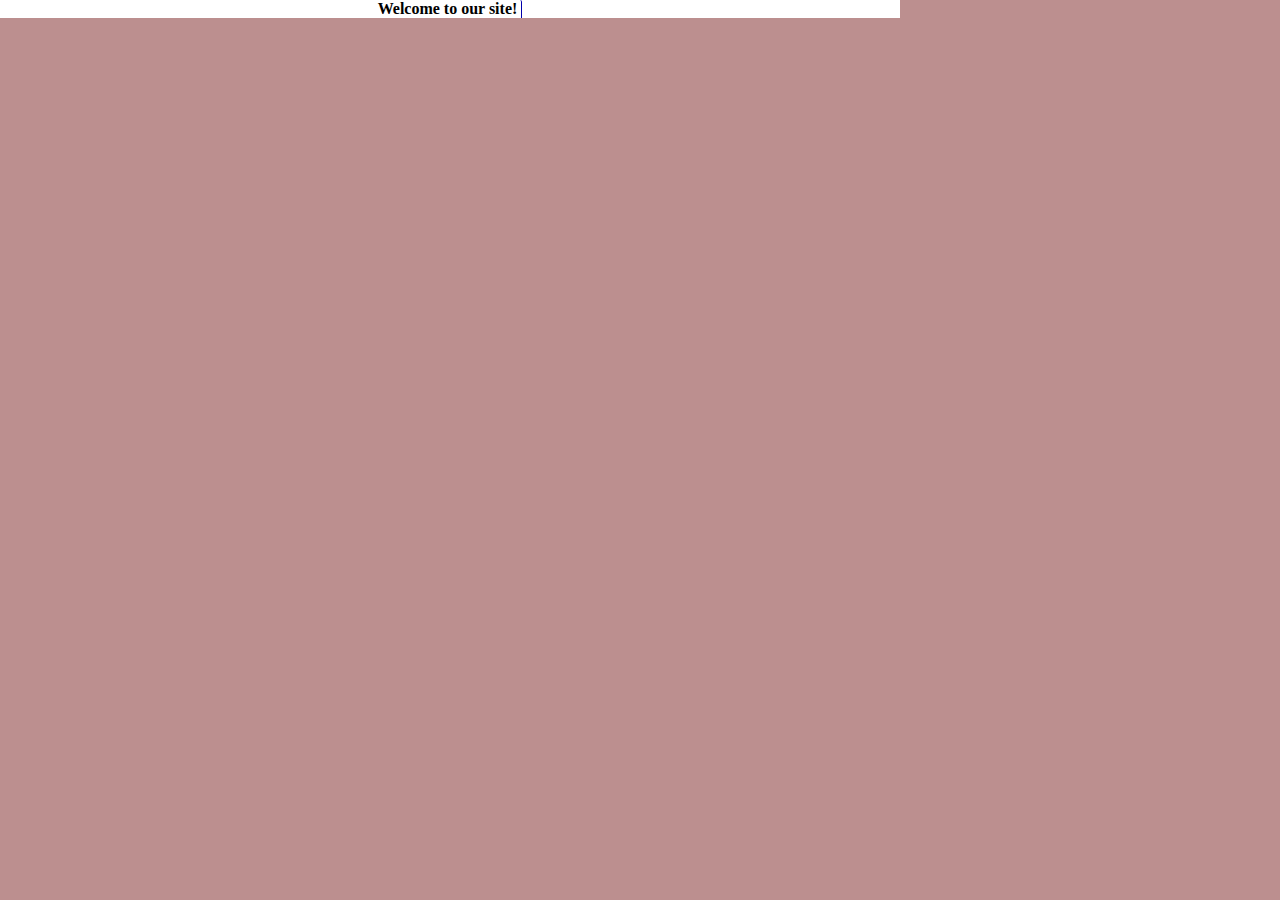
<file: index.html>
<!DOCTYPE html>
<html>

<head>
  <meta charset="UTF-8">
  <meta name="viewport" content="width=device-width, initial-scale=1">
  <link rel="stylesheet" href="index.css">
  <title></title>
</head>

<body>
  <div>
<h1> Welcome to our site!&nbsp;</h1>
</div>
</body>

</html>
</file>
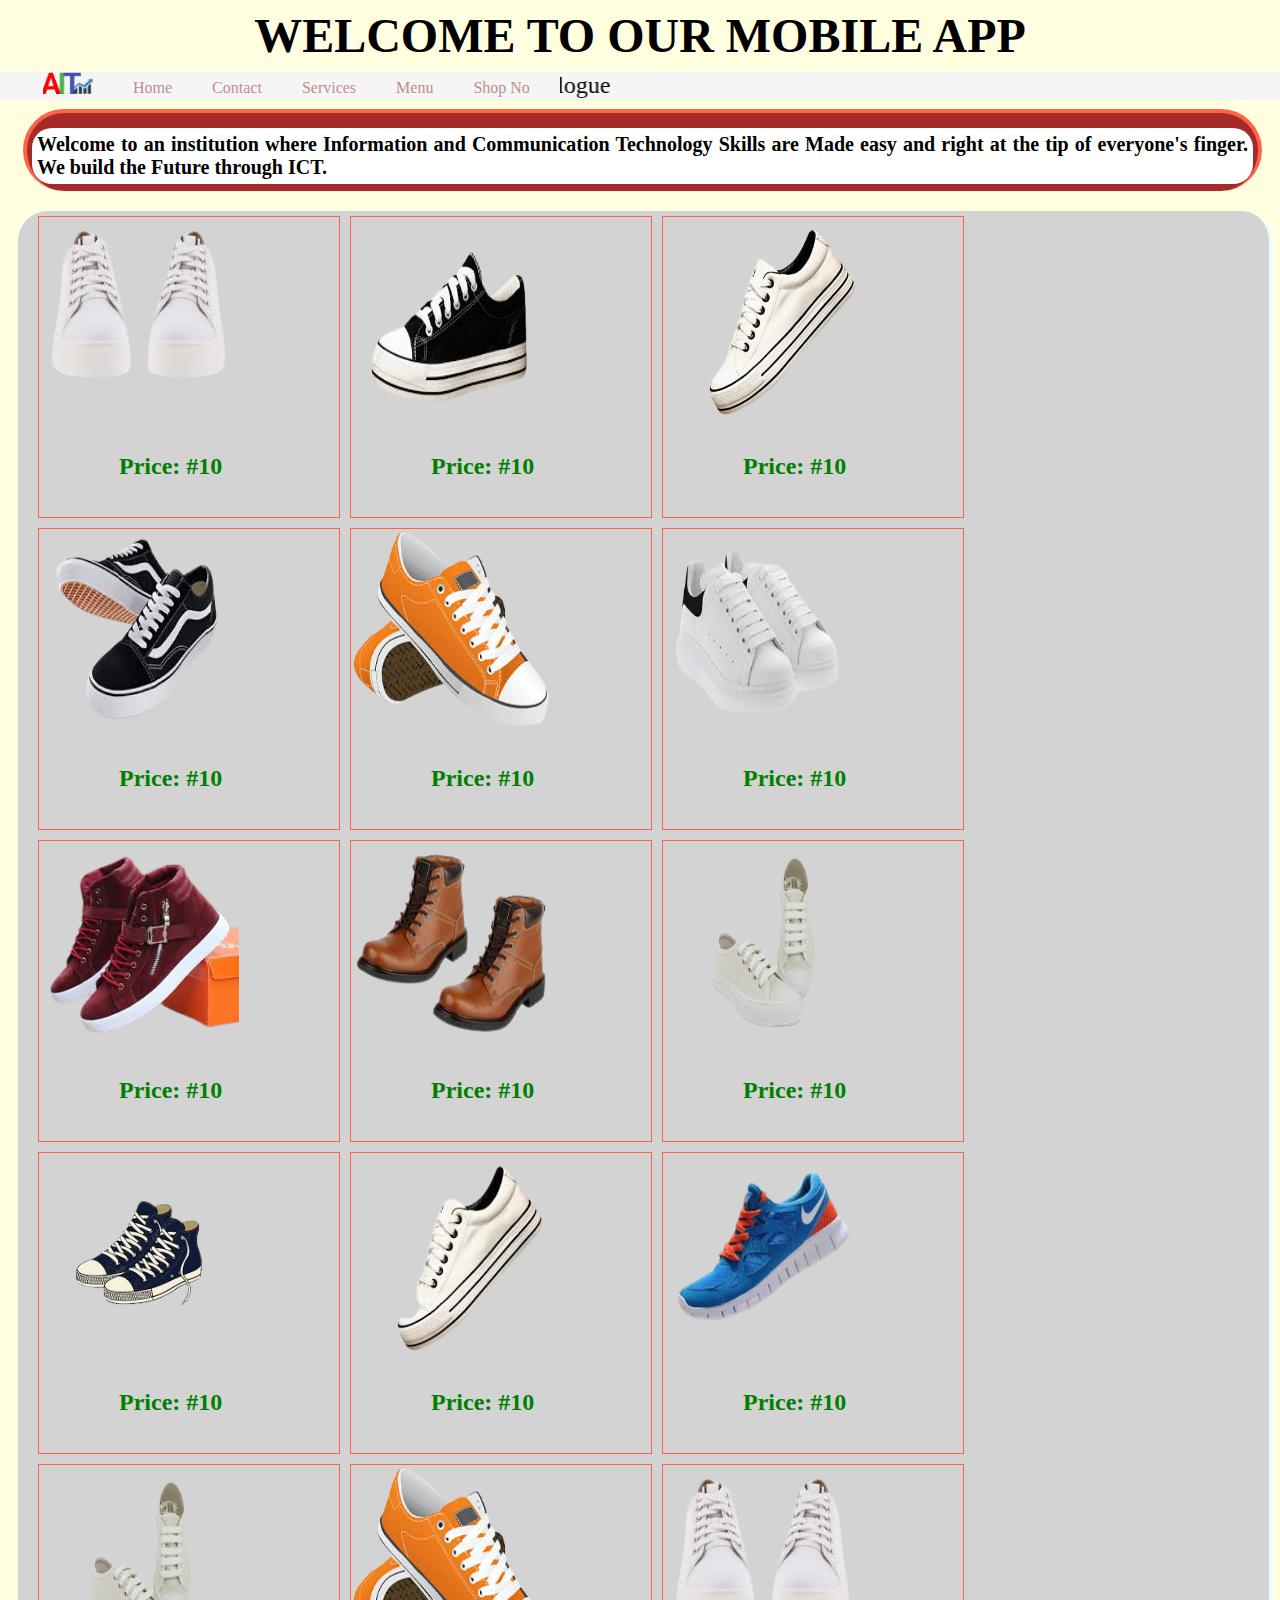
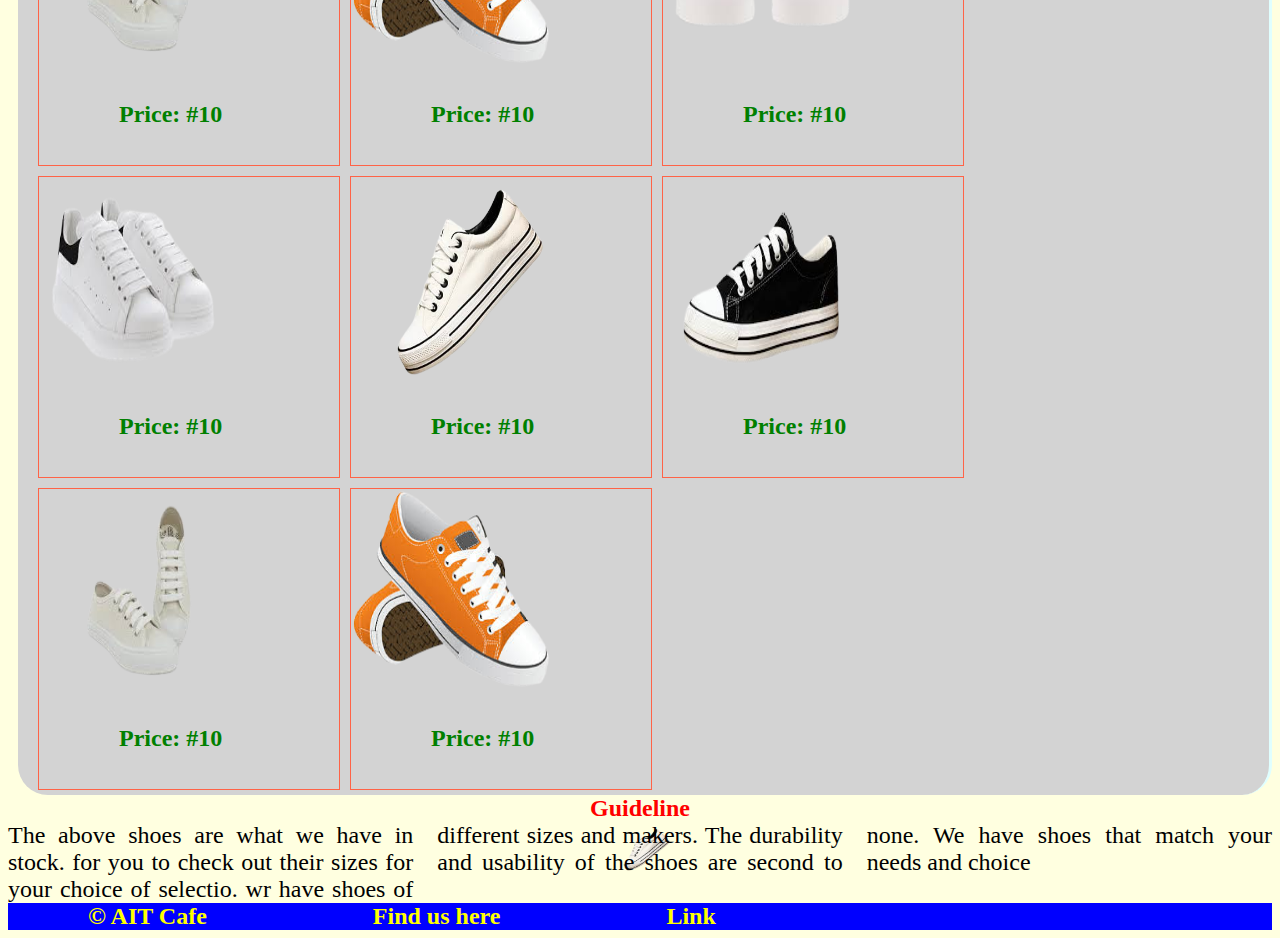
<file: home.html>
<!DOCTYPE html>
<html lang="en">
<head>
  <meta charset="UTF-8">
  <meta http-equiv="X-UA-Compatible" content="IE=Edge">
  <meta name="viewport" content="width=device-width, initial-scale=1">
  <title>E-commerce Website</title>
<link rel="stylesheet" href="home.css">
</head>
<body>
 <header>
   <h1>WELCOME TO OUR MOBILE APP</h1>
   
   <nav>
     <ul>
        <li class="Logo"> 
       <a href="index.html">
        <img src="/ait.png" alt="/ait logo" class="ait-img">
        </a>
        </li>
     <li class="Home"> <a href="#">Home</a></li>
<li class="Contact"> <a href="#">Contact</a></li>
     
     <li class="Services"> <a href="#">Services</a></li>
  <li class="Menu"> <a href="#">Menu</a></li>
  <li class="shop"> <a href="#"> Shop&nbsp;No</a></li>
     
  <marquee behavior="" direction="right">
         Check through our catalogue
     </marquee>
    
     </ul>
   </nav>
 </header>
 
 <main>
   <div class="main-div1">
     <div class="main-div1-sub">
    Welcome to an institution where Information and Communication Technology Skills are Made easy and right at the tip of everyone's finger. We build the Future through ICT.
     </div>
   </div>
   <div class="main-container">
     <div>
       <img src="/shoe1.png" alt="sneaker">
       <span> Price: #10</span></div>
       
        <div>
       <img src="/shoe2.png" alt="sneaker">
       <span> Price: #10</span></div>
 <div>
       <img src="/shoe3.png" alt="sneaker">
       <span> Price: #10</span></div>
 <div>
       <img src="/shoe4.png" alt="sneaker">
       <span> Price: #10</span></div>
 <div>
       <img src="/shoe5.png" alt="sneaker">
       <span> Price: #10</span></div>
 <div>
       <img src="/shoe6.png" alt="sneaker">
       <span> Price: #10</span></div>
 <div>
       <img src="/shoe7.png" alt="sneaker">
       <span> Price: #10</span></div>
 <div>
       <img src="/shoe8.png" alt="sneaker">
       <span> Price: #10</span></div>
 <div>
       <img src="/shoe9.png" alt="sneaker">
       <span> Price: #10</span></div>
          <div>
       <img src="/shoe10.png" alt="sneaker">
       <span> Price: #10</span></div>
          <div>
       <img src="/shoe11.png" alt="sneaker">
       <span> Price: #10</span></div>
          <div>
       <img src="/shoe12.png" alt="sneaker">
       <span> Price: #10</span></div>
     <div>
       <img src="/shoe3.png" alt="sneaker">
       <span> Price: #10</span></div>
          <div>
       <img src="/shoe5.png" alt="sneaker">
       <span> Price: #10</span></div>
          <div>
       <img src="/shoe7.png" alt="sneaker">
       <span> Price: #10</span></div>
          <div>
       <img src="/shoe2.png" alt="sneaker">
       <span> Price: #10</span></div>
          <div>
         <img src="/shoe1.png" alt="sneaker">   <span> Price: #10</span></div>
          <div>
       <img src="/shoe4.png" alt="sneaker">
       <span> Price: #10</span></div>
          <div>
       <img src="/shoe5.png" alt="sneaker">
       <span> Price: #10</span></div>
       
 <div>
       <img src="/shoe7.png" alt="sneaker"> <span> Price: #10</span></div>
 </main>
 
 
 <section>
  <div class="guidelines-p">
   Guideline
  </div>
<div class="column-div"> The above shoes are what we have in stock. for you to check out their sizes for your choice of selectio. wr have shoes of different sizes and makers. The durability and usability of the shoes are second to none. We have shoes that match your needs and choice</div>
 </section>
 
<footer>
  <div class="footer-container">
    <span class="foot">&copy; AIT Cafe</span>
    <span class="foot">Find us here</span>
    <span class="foot"><a class="link" href="footer.html">Link</a></span>
  </div>
</footer>

 
 
</body>
</html>
</file>
<file: index.css>
*{
  padding: 0px;
  margin: 0px;
  box-sizing: border-box;
  font-size: 16px
}
body{
  background: rosybrown;
  display:inline-flex;
  flex-direction:row;
  align-items: flex-end;
}
div{
  background: white;
  display: flex;
  justify-content: center;
  align-items: center;
  width:100vh;
  
}
h1{border-right-style: outset;
border-right-color: blue;
border-right-width:1.5px;
border-top-right-radius: 2px;
  
}
</file>
<file: home.css>
body {
  background: lightyellow;
  font-size: 24px;
}
main{
 
}
h1 {
  text-align: center;
  margin:5px 0px -20px 0px;
}

nav {
  padding: 10px;
  background: transparent;
  margin:-25px;
 
}
nav ul{
  list-style-type: none;
  display: flex;
  gap: 20px;
  background: whitesmoke;
}
nav a {
  text-decoration: none;
  color: rosybrown;
  font-size: 16px;
  padding: 0 10px;
}

nav a:hover {
  color: tomato;
  border: 2px solid red;
  border-radius: 5px;
  background: white;
}

.ait-img {
  max-width: 50px;
  max-height: 50px;
}

.main-div1 {
  background: brown;
  color: black;
  height: 3rem;
  margin: -10px 10px 20px 15px;
  padding: 15px 5px;
  border: 4px solid tomato;
  border-bottom: 0px;
  border-radius: 50px;
}

.main-div1-sub {
  background: white;
  padding: 5px;
  text-align: justify;
  font-size: 20px;
  font-weight: bold;
  border-radius: 20px;
}

.main-container{
  display: flex;
  padding-left:15px;
  background:lightgray;
  flex-wrap: wrap;
  overflow: hidden;
  border-radius: 30px;
  margin-left: 10px;
 border-right: 3px solid lightcyan;
 flex-direction: row-reverse;
 justify-content:flex-end
}
.main-container > div{
  background: transparent;
 height:300px;
 width:300px;
margin:5px;
border: 1px solid tomato;
}
div img{
  height:200px;
  width:200px;
  margin-bottom: 30px
}
div span{
 color: green;
  margin: 0px 80px;
  font-weight: bold
}
section{
  background-image:url('shoe1.png');
  background-repeat:no-repeat;
  background-position: center;
  background-size:7vh 5vh
}

.guidelines-p{
  color:red;
  display: inline-bock; 
  text-align: center; 
  width:100%;
  font-weight: bolder;
  
}


.column-div{
  columns: 3;
  text-align: justify
}
footer{
  width: 100%
}

.footer-container {
   
    display:block;
    align-items: center;
    background-color: blue;
    color: red;
  /* margin: 0 auto;*/
  }

  .foot {
    display: inline-block;
    color: yellow;
  }
  .link{
    display: inline-block;
    color: yellow;
    text-decoration: none;
  }
</file>
